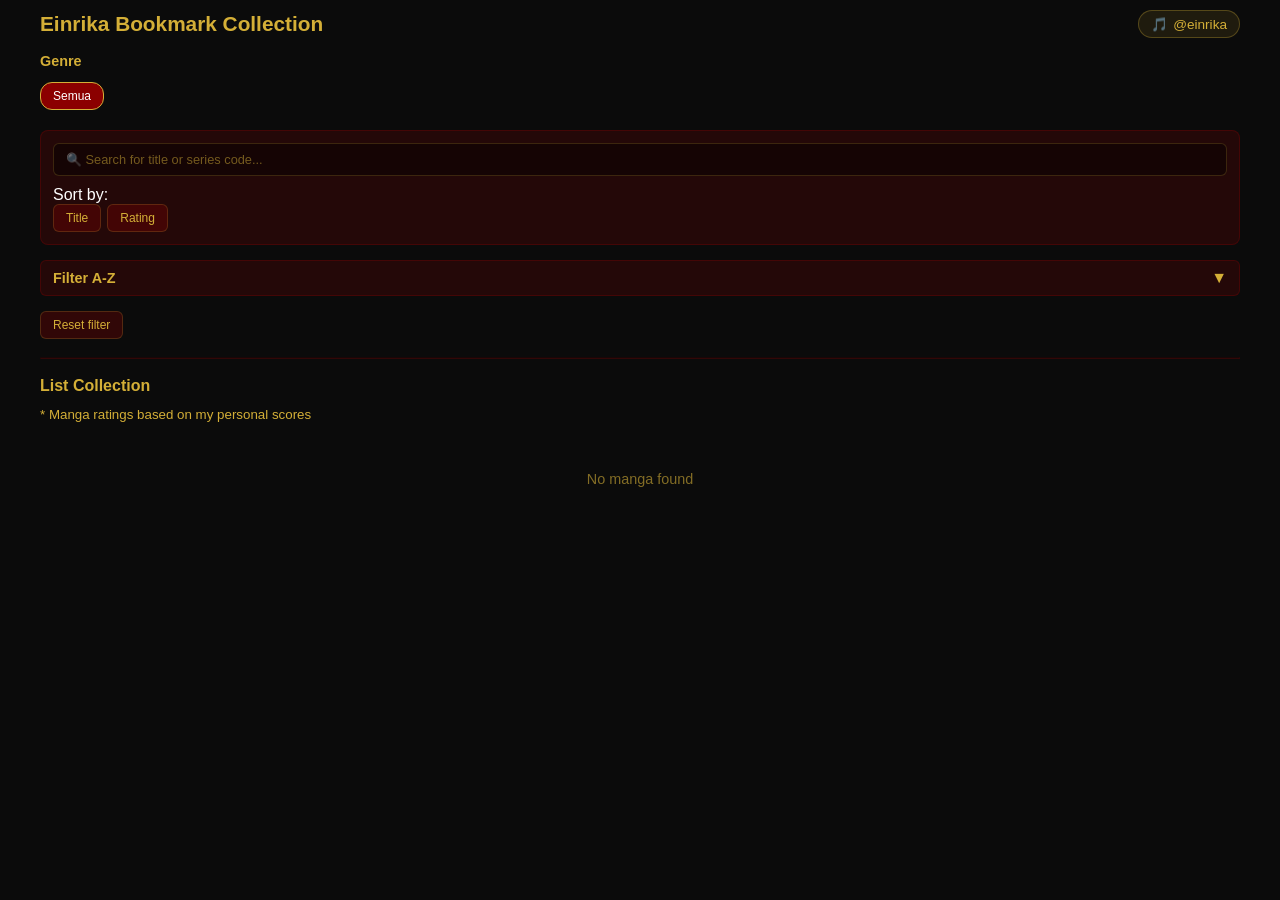
<file: index.html>
<!DOCTYPE html>
<html lang="id">
<head>
    <meta charset="UTF-8">
    <meta name="viewport" content="width=device-width, initial-scale=1.0">
    <title>Collection Einrika</title>
    <link rel="stylesheet" href="style.css">
</head>

<body>
    <div class="container">
        <header>
            <h1>Einrika Bookmark Collection</h1>
            <a href="https://www.tiktok.com/@einrika" target="_blank" class="tiktok-profile">
                <span>🎵</span>
                <span>@einrika</span>
            </a>
        </header>
        
        <div class="genre-slider">
            <h2>Genre</h2>
            <div class="genre-tags" id="genreTags"></div>
        </div>
        
        <div class="search-filter-section">
            <div class="search-box">
                <input type="text" id="searchInput" placeholder="🔍 Search for title or series code...">
            </div>
            Sort by:
            <div class="filter-buttons">
                <button class="filter-btn" onclick="sortBy('title')">Title</button>
                <button class="filter-btn" onclick="sortBy('rating')">Rating</button>
            </div>
        </div>
        
        <div class="alphabetical-section">
            <div class="alpha-toggle" onclick="toggleAlpha()">
                <h2>Filter A-Z</h2>
                <span class="alpha-toggle-icon" id="alphaIcon">▼</span>
            </div>
            <div class="alphabetical-nav" id="alphaNav"></div>
        </div>
        
        <button class="filter-btn" onclick="resetFilters()">Reset filter</button>
        <br /><br />
        <hr style="border-color: var(--color-border-red);" />
        <br />
        
        <div class="manga-section">
            <h2 class="section-title">List Collection</h2>
            <small style="color: var(--color-gold);">* Manga ratings based on my personal scores</small>
            <br /><br />
            <div class="manga-grid" id="mangaGrid"></div>
            <div class="no-results" id="noResults" style="display: none;">
                No manga found
            </div>
        </div>
        
        <!-- Pagination -->
        <div class="pagination" id="pagination"></div>
    </div>
    <!-- Modal -->
    <div id="mangaModal" class="modal">
        <div class="modal-content">
            <div class="modal-header">
                <h2 style="color: var(--color-gold); font-size: 1.1rem; margin: 0;">Detail Manga</h2>
                <button class="modal-close" onclick="closeModal()">&times;</button>
            </div>
            <div class="modal-body" id="modalBody"></div>
        </div>
    </div>
    <script defer="true" src="main.js"></script>
</body>

</html>
</file>
<file: style.css>
:root {
    /* 🎨 Root Variabel Warna Utama */
    --color-dark: #0b0b0b;
    --color-shine: #ffffff;
    --color-gold: #d4af37;
    --color-red-crimson: #8b0000;

    /* 🌈 Warna Tambahan */
    --color-bg: var(--color-dark);
    --color-text: var(--color-shine);
    --color-border-gold: rgba(212, 175, 55, 0.3);
    --color-border-red: rgba(139, 0, 0, 0.3);
    --color-bg-red-soft: rgba(139, 0, 0, 0.2);
}

* {
    margin: 0;
    padding: 0;
    box-sizing: border-box;
}

body {
    font-family: 'Segoe UI', Tahoma, Geneva, Verdana, sans-serif;
    background: var(--color-bg);
    color: var(--color-text);
    min-height: 100vh;
    padding: 10px;
}

.container {
    max-width: 1200px;
    margin: 0 auto;
}

header {
    margin-bottom: 15px;
    display: flex;
    justify-content: space-between;
    align-items: center;
    flex-wrap: wrap;
    gap: 10px;
}

h1 {
    font-size: 1.3rem;
    font-weight: 600;
    color: var(--color-gold);
}

.tiktok-profile {
    display: flex;
    align-items: center;
    gap: 5px;
    font-size: 0.85rem;
    color: var(--color-gold);
    text-decoration: none;
    padding: 5px 12px;
    background: rgba(212, 175, 55, 0.1);
    border-radius: 20px;
    border: 1px solid var(--color-border-gold);
    transition: all 0.3s;
}

.tiktok-profile:hover {
    background: rgba(212, 175, 55, 0.2);
    transform: scale(1.05);
}

.search-filter-section {
    background: var(--color-bg-red-soft);
    border-radius: 8px;
    padding: 12px;
    margin-bottom: 15px;
    border: 1px solid var(--color-border-red);
}

.search-box {
    display: flex;
    gap: 8px;
    margin-bottom: 10px;
}

.search-box input {
    flex: 1;
    padding: 8px 12px;
    border: none;
    border-radius: 6px;
    background: rgba(0, 0, 0, 0.4);
    color: var(--color-text);
    font-size: 0.8rem;
    border: 1px solid rgba(212, 175, 55, 0.2);
}

.search-box input::placeholder {
    color: rgba(212, 175, 55, 0.5);
}

.search-box input:focus {
    outline: none;
    border-color: var(--color-gold);
}

.genre-slider {
    margin-bottom: 15px;
}

.genre-slider h2 {
    font-size: 0.9rem;
    margin-bottom: 8px;
    font-weight: 600;
    color: var(--color-gold);
}

.genre-tags {
    display: flex;
    gap: 6px;
    overflow-x: auto;
    padding: 5px 0;
    scrollbar-width: thin;
    scrollbar-color: var(--color-red-crimson) transparent;
}

.genre-tags::-webkit-scrollbar {
    height: 4px;
}

.genre-tags::-webkit-scrollbar-thumb {
    background: var(--color-red-crimson);
    border-radius: 2px;
}

.genre-tag {
    padding: 6px 12px;
    background: rgba(139, 0, 0, 0.3);
    border-radius: 12px;
    cursor: pointer;
    white-space: nowrap;
    transition: all 0.3s;
    border: 1px solid transparent;
    font-size: 0.75rem;
}

.genre-tag:hover {
    background: rgba(139, 0, 0, 0.5);
}

.genre-tag.active {
    background: var(--color-red-crimson);
    border-color: var(--color-gold);
}

.filter-buttons {
    display: flex;
    gap: 6px;
    flex-wrap: wrap;
}

.filter-btn {
    padding: 6px 12px;
    background: rgba(139, 0, 0, 0.3);
    border: 1px solid rgba(212, 175, 55, 0.2);
    border-radius: 6px;
    color: var(--color-gold);
    cursor: pointer;
    transition: all 0.3s;
    font-size: 0.75rem;
}

.filter-btn:hover {
    background: rgba(139, 0, 0, 0.5);
    border-color: var(--color-gold);
}

.manga-section {
    margin-bottom: 20px;
}

.section-title {
    font-size: 1rem;
    margin-bottom: 10px;
    font-weight: 600;
    color: var(--color-gold);
}

.manga-grid {
    display: grid;
    grid-template-columns: repeat(auto-fill, minmax(140px, 1fr));
    gap: 10px;
    margin-bottom: 15px;
}

.manga-card {
    background: var(--color-bg-red-soft);
    border-radius: 8px;
    overflow: hidden;
    cursor: pointer;
    transition: all 0.3s;
    border: 1px solid var(--color-border-red);
}

.manga-card:hover {
    transform: translateY(-4px);
    box-shadow: 0 8px 20px rgba(139, 0, 0, 0.5);
    border-color: var(--color-gold);
}

.mangabox {
    position: relative;
}

.manga-cover {
    width: 100%;
    height: 200px;
    object-fit: cover;
    background: linear-gradient(135deg, var(--color-red-crimson) 0%, #5a0000 100%);
    display: block;
}

.manga-status {
    position: absolute;
    top: 5px;
    right: 5px;
    padding: 3px 6px;
    background: rgba(0, 0, 0, 0.8);
    border-radius: 4px;
    font-size: 0.6rem;
    font-weight: 600;
    color: var(--color-gold);
}

.manga-info {
    padding: 8px;
}

.manga-title {
    font-size: 0.8rem;
    font-weight: 600;
    margin-bottom: 4px;
    display: -webkit-box;
    -webkit-line-clamp: 2;
    -webkit-box-orient: vertical;
    overflow: hidden;
    line-height: 1.2;
}

.manga-meta {
    display: flex;
    flex-wrap: wrap;
    gap: 4px;
    margin-bottom: 6px;
}

.meta-tag {
    padding: 2px 6px;
    background: rgba(139, 0, 0, 0.4);
    border-radius: 4px;
    font-size: 0.6rem;
    color: var(--color-gold);
}

.manga-code {
    color: var(--color-gold);
    font-size: 0.65rem;
    margin-bottom: 4px;
    font-family: monospace;
}

.manga-synopsis {
    font-size: 0.7rem;
    color: rgba(255, 255, 255, 0.7);
    display: -webkit-box;
    -webkit-line-clamp: 2;
    -webkit-box-orient: vertical;
    overflow: hidden;
    line-height: 1.3;
    margin-bottom: 6px;
}

.manga-rating {
    display: flex;
    align-items: center;
    gap: 3px;
    font-size: 0.7rem;
    color: var(--color-gold);
}

.alphabetical-section {
    margin-bottom: 15px;
}

.alpha-toggle {
    display: flex;
    justify-content: space-between;
    align-items: center;
    padding: 8px 12px;
    background: var(--color-bg-red-soft);
    border: 1px solid var(--color-border-red);
    border-radius: 6px;
    cursor: pointer;
    margin-bottom: 8px;
}

.alpha-toggle h2 {
    font-size: 0.9rem;
    font-weight: 600;
    color: var(--color-gold);
}

.alpha-toggle-icon {
    color: var(--color-gold);
    transition: transform 0.3s;
}

.alpha-toggle-icon.expanded {
    transform: rotate(180deg);
}

.alphabetical-nav {
    display: none;
    gap: 5px;
    flex-wrap: wrap;
    padding: 8px;
    background: rgba(139, 0, 0, 0.1);
    border-radius: 6px;
}

.alphabetical-nav.show {
    display: flex;
}

.alpha-btn {
    width: 32px;
    height: 32px;
    border-radius: 6px;
    background: rgba(139, 0, 0, 0.3);
    border: 1px solid rgba(212, 175, 55, 0.2);
    color: var(--color-gold);
    cursor: pointer;
    font-weight: 600;
    font-size: 0.75rem;
    transition: all 0.3s;
}

.alpha-btn:hover,
.alpha-btn.active {
    background: var(--color-red-crimson);
    border-color: var(--color-gold);
    transform: scale(1.05);
}

.no-results {
    text-align: center;
    padding: 30px 10px;
    color: rgba(212, 175, 55, 0.6);
    font-size: 0.9rem;
}

/* Modal Styles */
.modal {
    display: none;
    position: fixed;
    z-index: 1000;
    left: 0;
    top: 0;
    width: 100%;
    height: 100%;
    background: rgba(0, 0, 0, 0.9);
    overflow-y: auto;
    animation: fadeIn 0.3s;
}

@keyframes fadeIn {
    from {
        opacity: 0;
    }
    to {
        opacity: 1;
    }
}

.modal.show {
    display: flex;
    align-items: center;
    justify-content: center;
    padding: 35px;
}

.modal-content {
    background: linear-gradient(135deg, #1a0000 0%, #0b0b0b 100%);
    border: 2px solid var(--color-gold);
    border-radius: 12px;
    max-width: 600px;
    width: 100%;
    position: relative;
    animation: slideDown 0.3s;
}

@keyframes slideDown {
    from {
        transform: translateY(-50px);
        opacity: 0;
    }
    to {
        transform: translateY(0);
        opacity: 1;
    }
}

.modal-header {
    background: var(--color-red-crimson);
    padding: 15px 20px;
    border-radius: 10px 10px 0 0;
    display: flex;
    justify-content: space-between;
    align-items: center;
}

.modal-close {
    color: var(--color-gold);
    font-size: 1.5rem;
    font-weight: bold;
    cursor: pointer;
    background: none;
    border: none;
    padding: 0;
    width: 30px;
    height: 30px;
    display: flex;
    align-items: center;
    justify-content: center;
    transition: all 0.3s;
}

.modal-close:hover {
    transform: rotate(90deg);
    color: var(--color-shine);
}

.modal-body {
    padding: 20px;
}

.modal-cover-container {
    text-align: center;
    margin-bottom: 15px;
}

.modal-cover {
    max-width: 120px;
    width: 100%;
    height: auto;
    border-radius: 8px;
    border: 2px solid var(--color-gold);
}

.modal-title {
    font-size: 1.2rem;
    font-weight: 700;
    color: var(--color-gold);
    margin-bottom: 10px;
    text-align: center;
}

.modal-info-grid {
    display: grid;
    gap: 10px;
    margin-bottom: 15px;
}

.modal-info-item {
    display: flex;
    gap: 10px;
}

.modal-label {
    font-weight: 600;
    color: var(--color-gold);
    min-width: 80px;
}

.modal-value {
    color: var(--color-text);
    flex: 1;
}

.modal-synopsis {
    background: var(--color-bg-red-soft);
    padding: 12px;
    border-radius: 8px;
    border: 1px solid var(--color-border-red);
    margin-bottom: 15px;
    line-height: 1.5;
    font-size: 0.85rem;

    max-height: 140px;       /* batas tinggi area */
    overflow-y: auto;        /* aktifkan scroll vertikal */
    scrollbar-width: thin;   /* untuk browser yang mendukung */
}

/* Language Buttons Container */
.modal-language-buttons {
    display: flex;
    gap: 10px;
}

.modal-lang-btn {
    width: 100%;
    padding: 12px;
    background: var(--color-red-crimson);
    color: var(--color-gold);
    border: 2px solid var(--color-gold);
    border-radius: 8px;
    font-size: 1rem;
    font-weight: 600;
    cursor: pointer;
    transition: all 0.3s;
    display: flex;
    align-items: center;
    justify-content: center;
    gap: 8px;
}

.modal-lang-btn:hover {
    background: var(--color-gold);
    color: var(--color-dark);
    transform: translateY(-2px);
    box-shadow: 0 5px 15px rgba(212, 175, 55, 0.4);
}

.modal-lang-btn.raw {
    background: linear-gradient(135deg, #8b0000 0%, #a01010 100%);
}

.modal-lang-btn.raw:hover {
    background: linear-gradient(135deg, #c41e3a 0%, #d4af37 100%);
}

.modal-lang-btn.english {
    background: linear-gradient(135deg, #1a3a52 0%, #2d5a7b 100%);
}

.modal-lang-btn.english:hover {
    background: linear-gradient(135deg, #3b82f6 0%, #d4af37 100%);
}

.modal-lang-btn.indonesia {
    background: linear-gradient(135deg, #c41e3a 0%, #ffffff 50%, #ffffff 100%);
    color: #000;
    border-color: #8b0000;
}

.modal-lang-btn.indonesia:hover {
    background: linear-gradient(135deg, #d4af37 0%, #ffd700 100%);
    color: var(--color-dark);
}

/* Pagination Styles */
.pagination {
    display: flex;
    justify-content: center;
    align-items: center;
    gap: 8px;
    margin: 20px 0;
    flex-wrap: wrap;
}

.pagination button {
    padding: 8px 12px;
    background: rgba(139, 0, 0, 0.3);
    border: 1px solid var(--color-border-gold);
    border-radius: 6px;
    color: var(--color-gold);
    cursor: pointer;
    transition: all 0.3s;
    font-size: 0.8rem;
    min-width: 35px;
}

.pagination button:hover:not(:disabled) {
    background: rgba(139, 0, 0, 0.5);
    border-color: var(--color-gold);
}

.pagination button.active {
    background: var(--color-red-crimson);
    border-color: var(--color-gold);
    font-weight: 600;
}

.pagination button:disabled {
    opacity: 0.5;
    cursor: not-allowed;
}

.pagination-info {
    color: var(--color-gold);
    font-size: 0.8rem;
}

/* 📱 Responsif */
@media (max-width: 768px) {
    h1 {
        font-size: 1.1rem;
    }

    .manga-grid {
        grid-template-columns: repeat(auto-fill, minmax(120px, 1fr));
        gap: 8px;
    }

    .manga-cover {
        height: 170px;
    }

    .search-box input {
        font-size: 0.75rem;
        padding: 6px 10px;
    }

    .tiktok-profile {
        font-size: 0.75rem;
        padding: 4px 10px;
    }

    .modal-content {
        margin: 10px;
    }

    .modal-cover {
        max-width: 80px;
    }

    .modal-title {
        font-size: 1rem;
    }

    .modal-lang-btn {
        font-size: 0.9rem;
        padding: 10px;
    }
}

@media (max-width: 360px) {
    .manga-grid {
        grid-template-columns: repeat(auto-fill, minmax(100px, 1fr));
    }

    .manga-cover {
        height: 150px;
    }

    .modal-lang-btn {
        font-size: 0.85rem;
        padding: 8px;
    }
}
</file>
